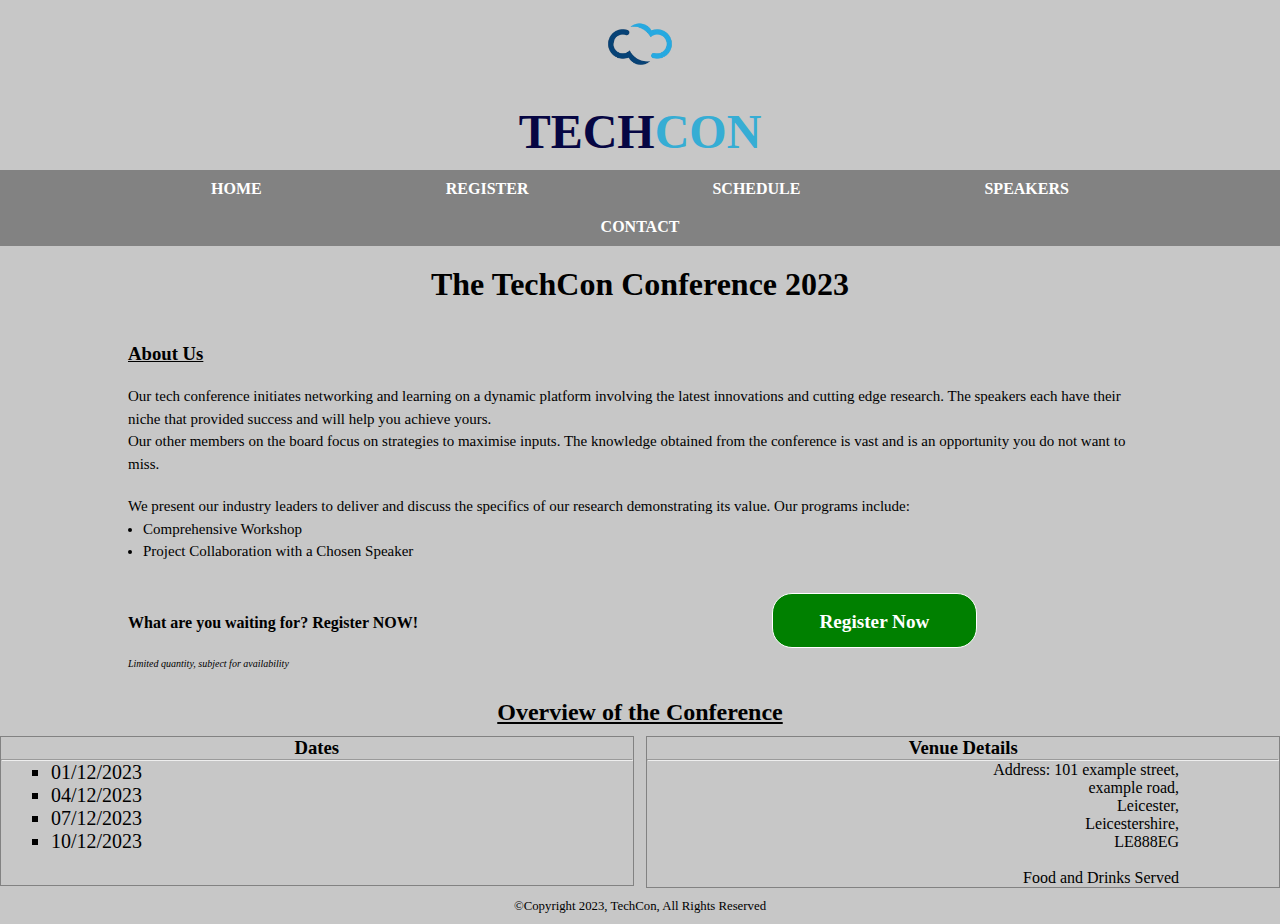
<file: TechCon Website/index.html>
<!DOCTYPE html>
<html>

<head>
    <title>Techcon Conference 2023</title>
    <!--2 css docs to save copying code out-->
    <link rel="stylesheet" href="stylemain.css">
    <link rel="stylesheet" href="styleindex.css">
    </style>
</head>

<body>
    <!--content for all pages (header&nav)-->
    <header>
        <!--for text only browsers they will see 'logo'-->
        <img src="images/cloudlogo.png" alt="logo">
        <h1>TECH</h1>
    </header>
    <nav class="navbar">
        <!--list of the navigation options-->
        <ul>
            <li><a href="index.html">HOME</a></li>
            <li><a href="register.html">REGISTER</a></li>
            <li><a href="schedule.html">SCHEDULE</a></li>
            <li><a href="speakers.html">SPEAKERS</a></li>
            <li><a href="contact.html">CONTACT</a></li>
        </ul>
    </nav>

    <!--content only for landing page-->
    <main>
        <div id="main-div">
            <h2>The TechCon Conference 2023</h2>
            <h3>About Us</h3>
            <p>Our tech conference initiates networking and learning on a dynamic platform involving the latest
                innovations and cutting edge research. The speakers each have their niche that provided success and will
                help you achieve yours.<br>Our other members on the board focus on strategies to maximise inputs. The
                knowledge obtained from the conference is vast and is an opportunity you do not want to miss.</p>
            <ul>We present our industry leaders to deliver and discuss the specifics of our research demonstrating its
                value. Our programs include:<br>
                <li>Comprehensive Workshop</li>
                <li>Project Collaboration with a Chosen Speaker</li>
            </ul>
        </div>
        <div id="register-now-div">
            <b>What are you waiting for? Register NOW!</b>
            <!--button to link to the registration page-->
            <button><a href="register.html">Register Now</a></button><br>
            <p>Limited quantity, subject for availability</p>
        </div>
        <!--separate articles for dates and venue-->
        <section>
            <h2>Overview of the Conference</h2>
            <article id="dates-div" class="clearfix">
                <h3>Dates</h3>
                <hr>
                <ul>
                    <li>
                        <p>01/12/2023</p>
                    </li>
                    <li>
                        <p>04/12/2023</p>
                    </li>
                    <li>
                        <p>07/12/2023</p>
                    </li>
                    <li>
                        <p>10/12/2023</p>
                    </li>
                </ul>
            </article>
            <article id="venue-div" class="clearfix">
                <h3>Venue Details</h3>
                <hr>
                <div id="venue-location-div">
                    <p>Address: 101 example street,<br>example road,<br>Leicester,<br>Leicestershire,<br>LE888EG</p><br>
                    <p>Food and Drinks Served</p>
                </div>
            </article>
        </section>
    </main>

    <!--copyright mark-->
    <footer>
        <p>&copy;Copyright 2023, TechCon, All Rights Reserved</p>
    </footer>

</body>

</html>
</file>
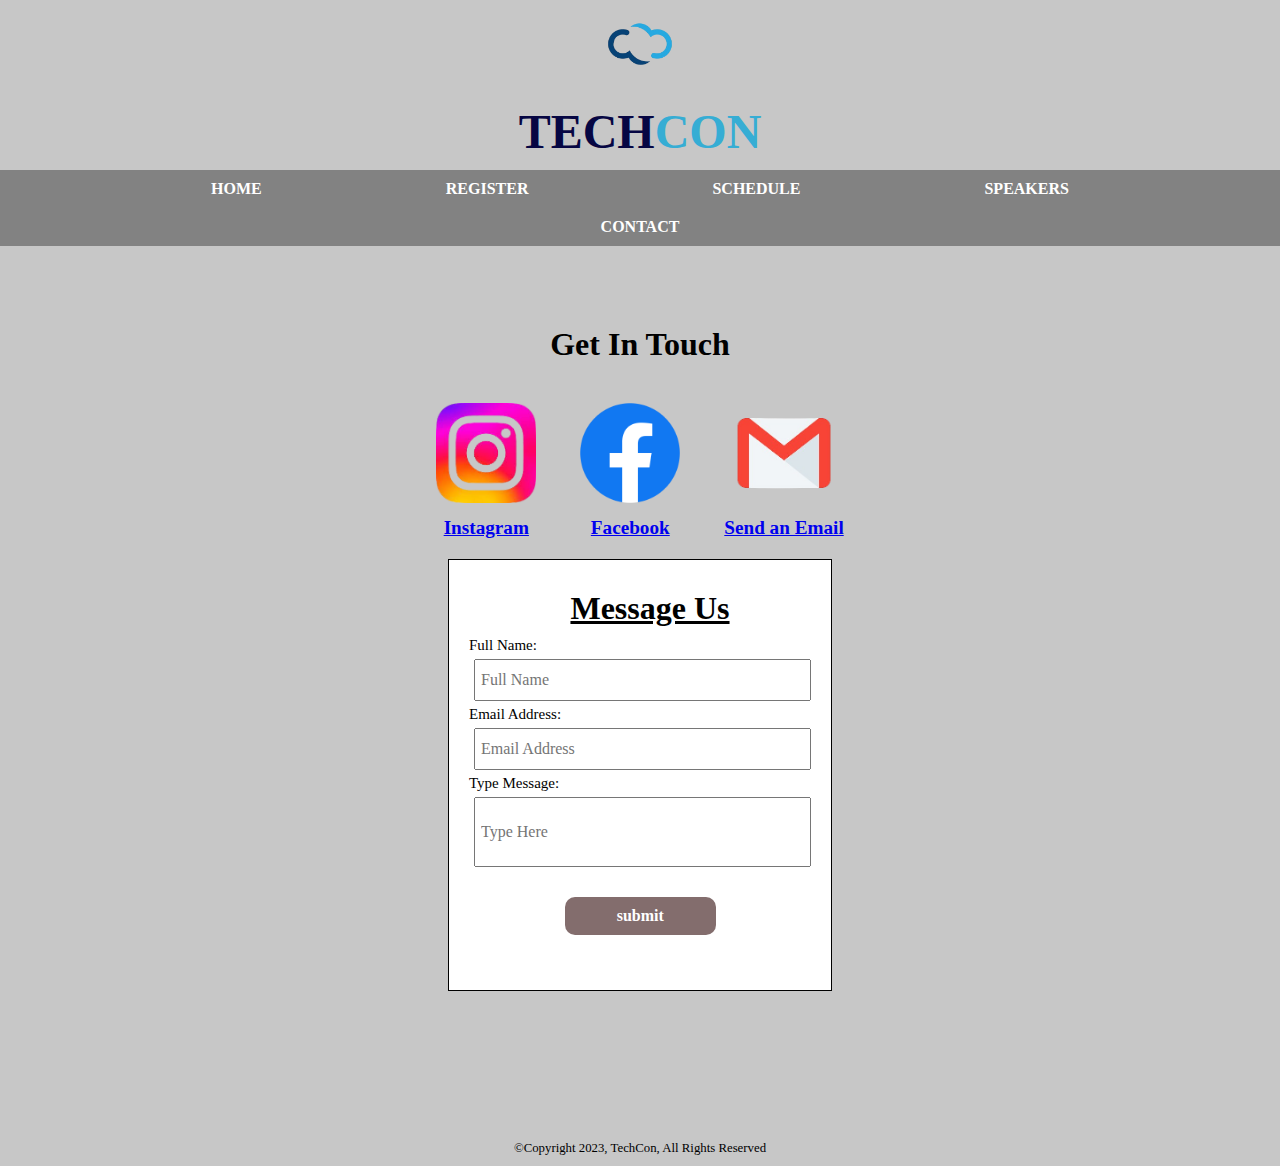
<file: TechCon Website/contact.html>
<!DOCTYPE html>
<html>
    <head>
        <title>Techcon Conference 2023</title>
        <!--3 css docs to save copying code out-->
        <link rel="stylesheet" href="stylemain.css">
        <link rel="stylesheet" href="stylecontact.css">
        <link rel="stylesheet" href="styleform.css">
        </style>
    </head>
    <body>
        <!--content for all pages (header&nav)-->
        <header>
            <!--for text only browsers they will see 'logo'-->
            <img src="images/cloudlogo.png" alt="logo">
            <h1>TECH</h1>
        </header>
        <nav class="navbar">
            <!--list of the navigation options-->
                <ul>
                    <li><a href="index.html">HOME</a></li>
                    <li><a href="register.html">REGISTER</a></li>
                    <li><a href="schedule.html">SCHEDULE</a></li>
                    <li><a href="speakers.html">SPEAKERS</a></li>
                    <li><a href="contact.html">CONTACT</a></li>
                </ul>
        </nav>

        <!--content only for contact page-->
        <main>
            <section class="contact">
                <h2>Get In Touch</h2>
                <div id="img-div">
                    <img src="images/instagram.png" alt="Instagram-Icon">
                    <a href="https://www.instagram.com" target="_blank"><h4>Instagram</h4></a>
                </div>
                <div id="img-div">
                    <img src="images/facebook.png" alt="Facebook-Icon">
                    <a href="https://www.facebook.com" target="_blank"><h4>Facebook</h4></a>
                </div>
                <div id="img-div">
                    <img src="images/email.png" alt="Email-Icon">
                    <a href="mailto:hm430@student.le.ac.uk" target="_blank"><h4>Send an Email</h4></a>
                </div>
            </section>

            <section>
                <div class="registration">
                    <!--using same css file so 'registration' is used-->
                    <form>
                        <h1>Message Us</h1>
                        <!--form content-->
                        <p>Full Name: </p>
                        <input type="text" name="fullname" placeholder="Full Name"><br>
                        <p>Email Address: </p>
                        <input type="email" name="email" placeholder="Email Address"><br>
                        <div id="long-message-div">
                            <p>Type Message: </p>
                            <input type="text" name="text" placeholder="Type Here"><br>
                        </div>
                        <!--submit input-->
                        <div id="submit-div">
                            <input type="submit" name="submit" value="submit">
                        </div>
                    </div>
                    </form>
            </section>

        </main>

        <footer>
            <p>&copy;Copyright 2023, TechCon, All Rights Reserved</p>
        </footer>
    </body>
</html>
</file>
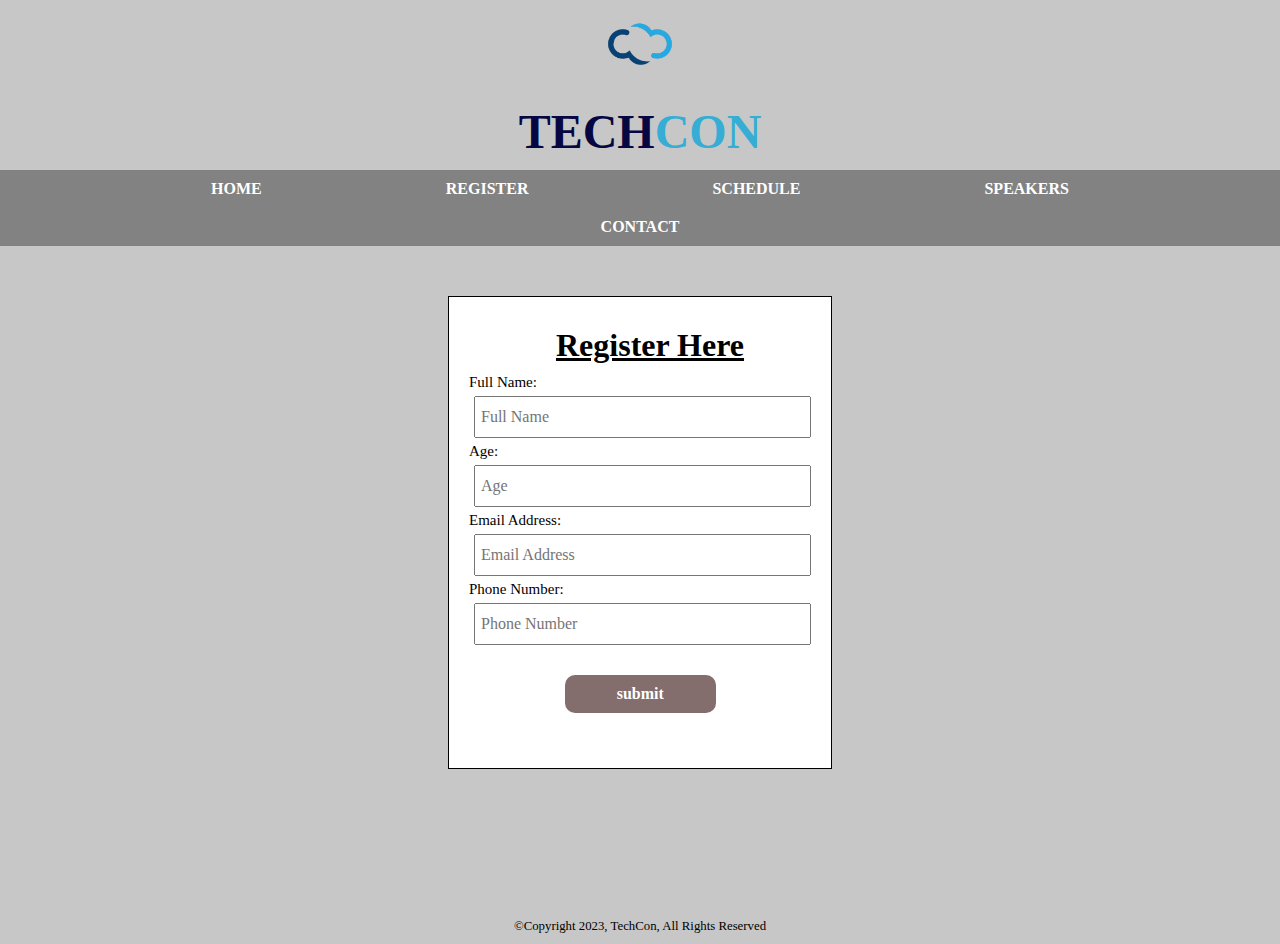
<file: TechCon Website/register.html>
<!DOCTYPE html>
<html>
    <head>
        <title>Techcon Conference 2023</title>
        <!--2 css docs to save copying code out-->
        <link rel="stylesheet" href="stylemain.css">
        <link rel="stylesheet" href="styleform.css">
        </style>
    </head>
    <body>
        <!--content for all pages (header&nav)-->
        <header>
            <!--for text only browsers they will see 'logo'-->
            <img src="images/cloudlogo.png" alt="logo">
            <h1>TECH</h1>
        </header>
        <nav class="navbar">
                <ul>
                    <li><a href="index.html">HOME</a></li>
                    <li><a href="register.html">REGISTER</a></li>
                    <li><a href="schedule.html">SCHEDULE</a></li>
                    <li><a href="speakers.html">SPEAKERS</a></li>
                    <li><a href="contact.html">CONTACT</a></li>
                </ul>
        </nav>

        <!--content only for form-->
        <main>
            <div class="registration">
            <h1>Register Here</h1>
            <form>
                <!--form content-->
                <p>Full Name: </p>
                <input type="text" name="fullname" placeholder="Full Name"><br>
                <p>Age: </p>
                <input type="number" name="Age" placeholder="Age"><br>
                <p>Email Address: </p>
                <input type="email" name="email" placeholder="Email Address"><br>
                <p>Phone Number: </p>
                <input type="tel" name="tel" placeholder="Phone Number"><br>
                <!--submit input-->
                <div id="submit-div">
                    <input type="submit" name="submit" value="submit">
                </div>
            </div>
            </form>
        </main>

         <footer>
            <p>&copy;Copyright 2023, TechCon, All Rights Reserved</p>
        </footer>

    </body>
</html>
</file>
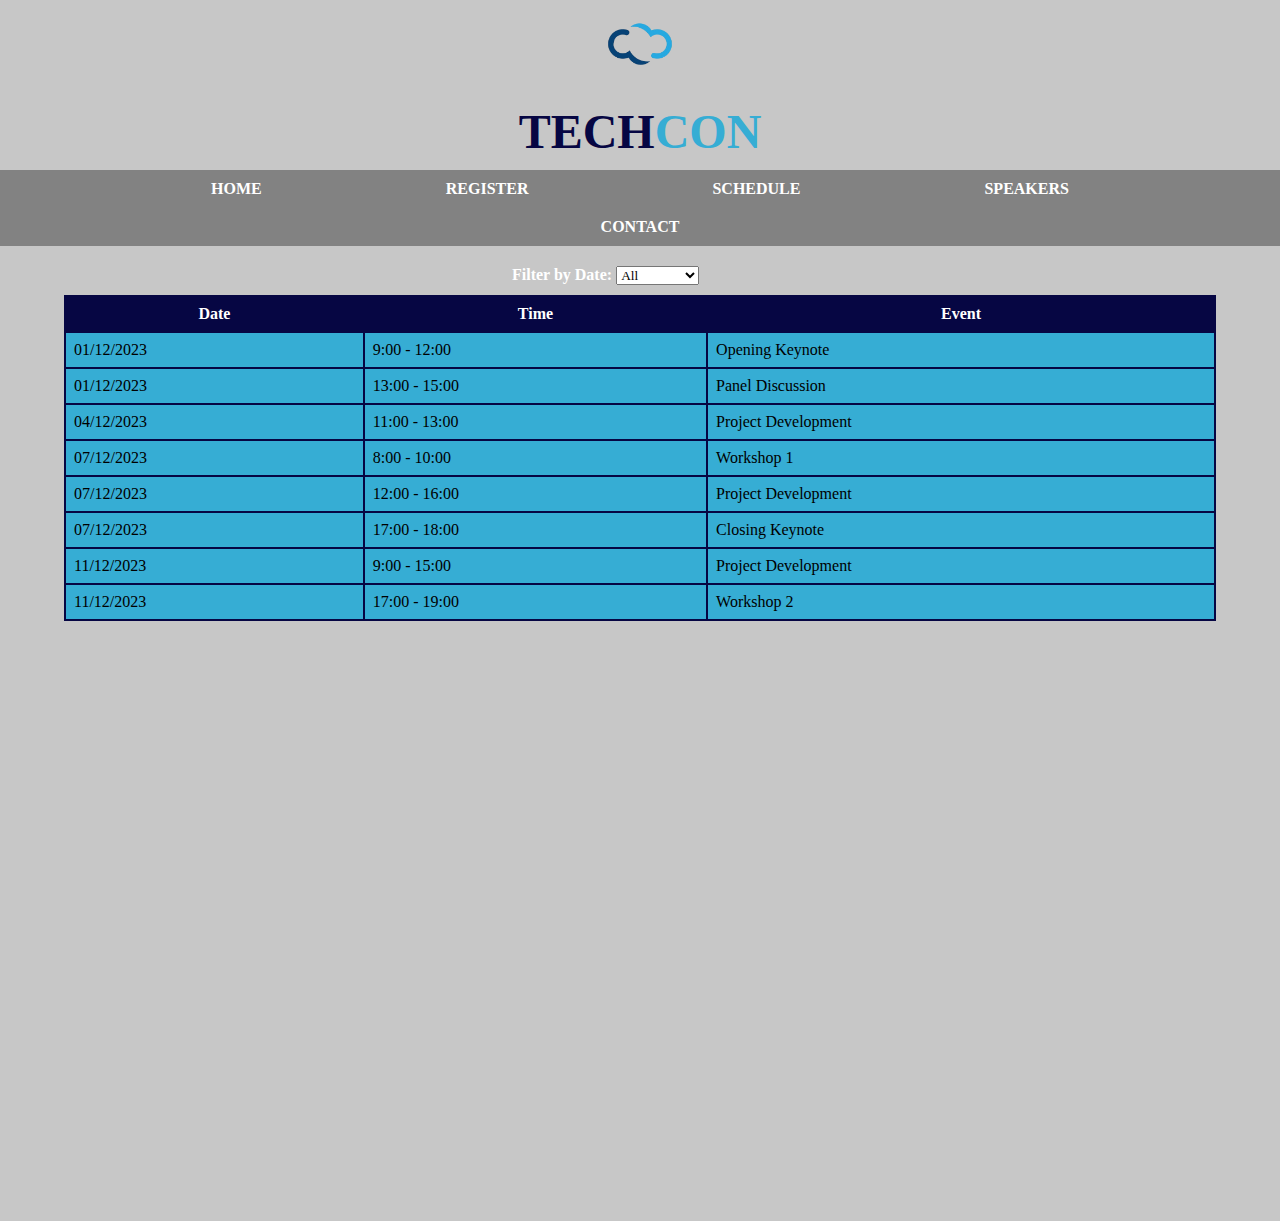
<file: TechCon Website/schedule.html>
<!DOCTYPE html>
<html>
    <head>
        <title>Techcon Conference 2023</title>
        <!--2 css docs to save copying code out-->
        <link rel="stylesheet" href="stylemain.css">
        <link rel="stylesheet" href="styleschedule.css">
        </style>
    </head>
    <body>
        <!--content for all pages (header&nav)-->
        <header>
            <!--for text only browsers they will see 'logo'-->
            <img src="images/cloudlogo.png" alt="logo">
            <h1>TECH</h1>
        </header>
        <nav class="navbar">
            <!--list of the navigation options-->
                <ul>
                    <li><a href="index.html">HOME</a></li>
                    <li><a href="register.html">REGISTER</a></li>
                    <li><a href="schedule.html">SCHEDULE</a></li>
                    <li><a href="speakers.html">SPEAKERS</a></li>
                    <li><a href="contact.html">CONTACT</a></li>
                </ul>
        </nav>

        <!--content only for schedule page-->
        <main>
            <!--creating filter-->
            <label for="date">Filter by Date: </label>
            <select id="date" onchange="filter_table()">
                <!--different select values-->
                <option value="All">All</option>
                <option value="01/12/2023">01/12/2023</option>
                <option value="04/12/2023">04/12/2023</option>
                <option value="07/12/2023">07/12/2023</option>
                <option value="11/12/2023">11/12/2023</option>
            </select>
            <table id="table-div" border="0.5">
                <thead>
                    <tr>
                        <th>Date</th>
                        <th>Time</th>
                        <th>Event</th>
                    </tr>
                </thead>
                <tbody>
                    <tr class="day1">
                        <td>01/12/2023</td>
                        <td>9:00 - 12:00</td>
                        <td>Opening Keynote</td>
                    </tr>
                    <tr class="day1">
                        <td>01/12/2023</td>
                        <td>13:00 - 15:00</td>
                        <td>Panel Discussion</td>
                    </tr>
                    <tr class="day2">
                        <td>04/12/2023</td>
                        <td>11:00 - 13:00</td>
                        <td>Project Development</td>
                    </tr>
                    <tr class="day3">
                        <td>07/12/2023</td>
                        <td>8:00 - 10:00</td>
                        <td>Workshop 1</td>
                    </tr>
                    <tr class="day3">
                        <td>07/12/2023</td>
                        <td>12:00 - 16:00</td>
                        <td>Project Development</td>
                    </tr>
                    <tr class="day3">
                        <td>07/12/2023</td>
                        <td>17:00 - 18:00</td>
                        <td>Closing Keynote</td>
                    </tr>
                    <tr class="day4">
                        <td>11/12/2023</td>
                        <td>9:00 - 15:00</td>
                        <td>Project Development</td>
                    </tr>
                    <tr class="day4">
                        <td>11/12/2023</td>
                        <td>17:00 - 19:00</td>
                        <td>Workshop 2</td>
                    </tr>
                </tbody>
            </table>
            
        </main>
        <div id="space"></div>

<!--javascript-->
<script type="text/javascript">
function filter_table() {
    //variables assigned to rows
    var dropdown = document.getElementById("date");
    var chosen_value = dropdown.value;
    var table = document.getElementById("table-div");
    var rows = table.getElementsByTagName("tr");

    //creates loop for rows
    for (var i = 1; i < rows.length; i++) {
        var row = rows[i];
        var date = row.cells[0].textContent.trim();

        if (chosen_value === "All" || date === chosen_value) {
            row.style.display = "";
        } else {
            row.style.display = "none";
        }
    }
}

</script>
</body>
</html>
</file>
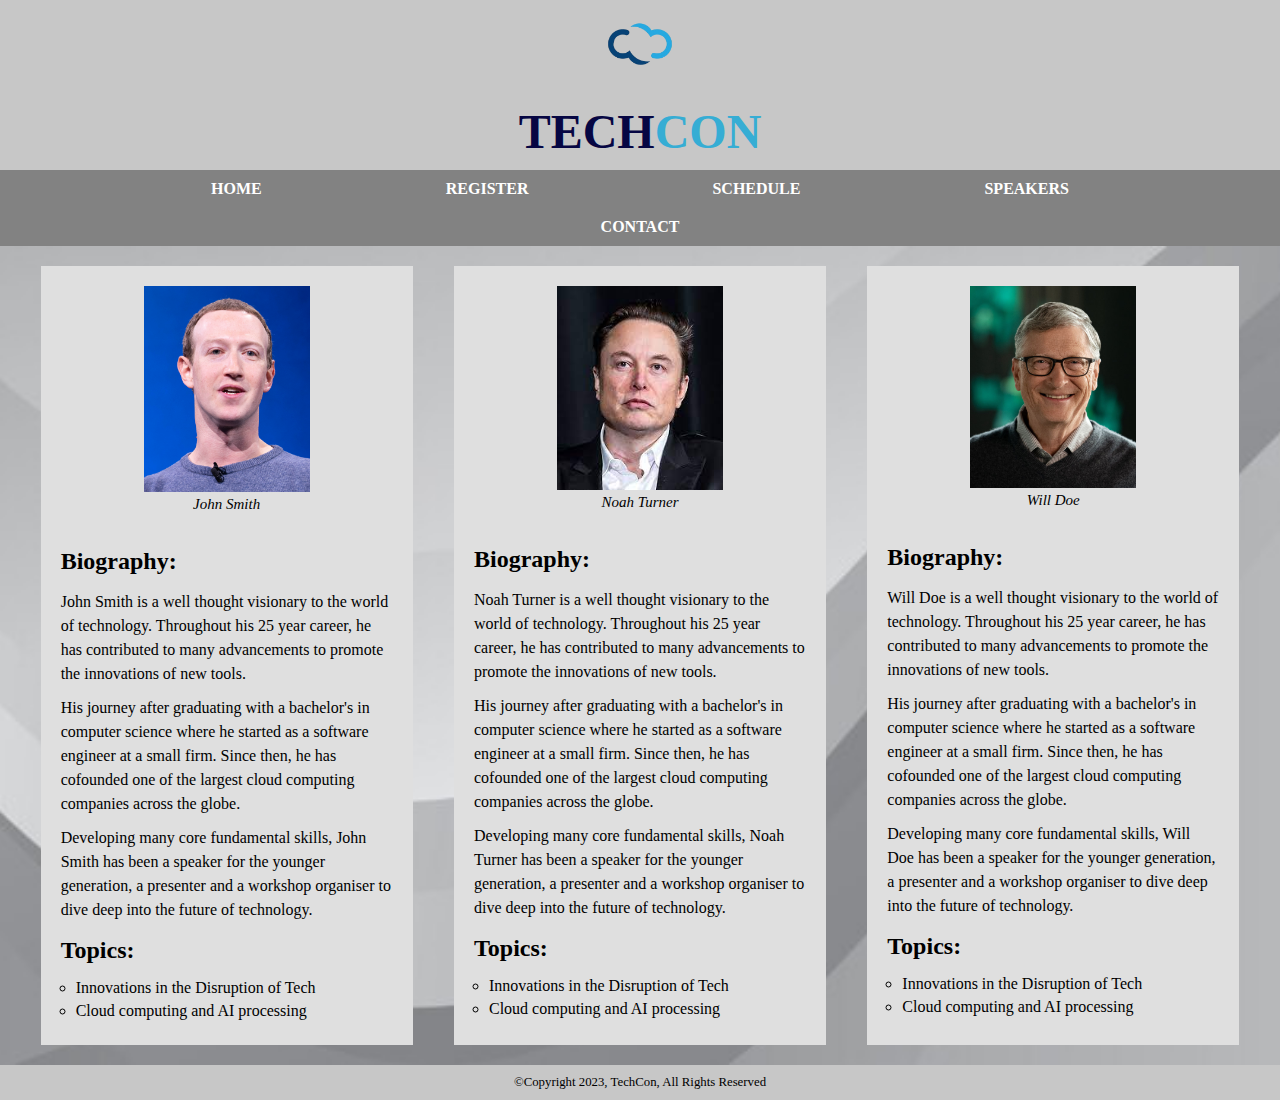
<file: TechCon Website/speakers.html>
<!DOCTYPE html>
<html>
    <head>
        <title>Techcon Conference 2023</title>
        <!--2 css docs to save copying code out-->
        <link rel="stylesheet" href="stylemain.css">
        <link rel="stylesheet" href="stylespeakers.css">
        </style>
    </head>
    <body>
        <!--content for all pages (header&nav)-->
        <header>
            <!--for text only browsers they will see 'logo'-->
            <img src="images/cloudlogo.png" alt="logo">
            <h1>TECH</h1>
        </header>
        <nav class="navbar">
            <!--list of the navigation options-->
                <ul>
                    <li><a href="index.html">HOME</a></li>
                    <li><a href="register.html">REGISTER</a></li>
                    <li><a href="schedule.html">SCHEDULE</a></li>
                    <li><a href="speakers.html">SPEAKERS</a></li>
                    <li><a href="contact.html">CONTACT</a></li>
                </ul>
        </nav>

        <!--content only for speakers page-->
        <main>
            <article>
                <figure>
                    <img src="images/John Smith.jpeg" alt="John-Smith-Image">
                    <figcaption>John Smith</figcaption>
                </figure>
                <h2>Biography:</h2>
                <p>John Smith is a well thought visionary to the world of technology. Throughout his 25 year career, he has contributed to many advancements to promote the innovations of new tools.</p>
                <p>His journey after graduating with a bachelor's in computer science where he started as a software engineer at a small firm. Since then, he has cofounded one of the largest cloud computing companies across the globe.</p>
                <p>Developing many core fundamental skills, John Smith has been a speaker for the younger generation, a presenter and a workshop organiser to dive deep into the future of technology.
                </p>
                <h2>Topics:</h2>
                <ul>
                    <li>Innovations in the Disruption of Tech</li>
                    <li>Cloud computing and AI processing</li>
                </ul>
            </article>
            <article>
                <figure>
                    <img src="images/Noah Turner.jpeg" alt="Noah-Turner-Image">
                    <figcaption>Noah Turner</figcaption>
                </figure>
                <h2>Biography:</h2>
                <p>Noah Turner is a well thought visionary to the world of technology. Throughout his 25 year career, he has contributed to many advancements to promote the innovations of new tools.</p>
                <p>His journey after graduating with a bachelor's in computer science where he started as a software engineer at a small firm. Since then, he has cofounded one of the largest cloud computing companies across the globe.</p>
                <p>Developing many core fundamental skills, Noah Turner has been a speaker for the younger generation, a presenter and a workshop organiser to dive deep into the future of technology.
                </p>
                <h2>Topics:</h2>
                <ul>
                    <li>Innovations in the Disruption of Tech</li>
                    <li>Cloud computing and AI processing</li>
                </ul>
            </article>
            <article>
                <figure>
                    <img src="images/Will Doe.jpeg" alt="Will-Doe-Image">
                    <figcaption>Will Doe</figcaption>
                </figure>
                <h2>Biography:</h2>
                <p>Will Doe is a well thought visionary to the world of technology. Throughout his 25 year career, he has contributed to many advancements to promote the innovations of new tools.</p>
                <p>His journey after graduating with a bachelor's in computer science where he started as a software engineer at a small firm. Since then, he has cofounded one of the largest cloud computing companies across the globe.</p>
                <p>Developing many core fundamental skills, Will Doe has been a speaker for the younger generation, a presenter and a workshop organiser to dive deep into the future of technology.
                </p>
                <h2>Topics:</h2>
                <ul>
                    <li>Innovations in the Disruption of Tech</li>
                    <li>Cloud computing and AI processing</li>
                </ul>
            </article>
        </main>

        <footer>
            <p>&copy;Copyright 2023, TechCon, All Rights Reserved</p>
        </footer>
    </body>
</html>
</file>
<file: TechCon Website/stylemain.css>
/* main css file for all pages*/
*{
    margin: 0;
    padding: 0;
    font-family:Georgia, 'Times New Roman', Times, serif;
    box-sizing: border-box;
}

/* header css */
header{
    background-color: #c7c7c7;
    text-align: center;
    display:flexbox;
    min-height: 170px;
}
header img{
    width: 100px;
}
header h1{
    font-size: 3rem;
    color: rgb(6, 6, 67);
}
header h1::after{
    content: "CON";
    color: rgb(54, 173, 212);
}

/* navbar css */
.navbar ul{
    list-style-type: none;
    background-color: #828282;
    text-align: center;
}
.navbar li{
    display: inline-block;
}
.navbar a{
    color: white;
    text-decoration: none;
    padding: 10px 90px 10px 90px;
    display: block;
    text-align: center;
    font-weight: bold;
    transition: 0.3s;
}
.navbar a:hover{
    background-color: #181818;
}

/*footer css*/
footer{
    text-align: center;
    font-size: 0.8rem;
    padding: 10px;
    background-color: #c7c7c7;
}
</file>
<file: TechCon Website/styleindex.css>
/*stylemain.css*/

/*About Us css*/
#main-div{
    text-align: center;
    background-color: #c7c7c7;
}
#main-div h2{
    background-color: #c7c7c7;
    padding-top: 20px;
    padding-bottom: 20px;
    font-size: 2rem;
}
#main-div h3{
    background-color: #c7c7c7;
    padding-top: 20px;
    padding-bottom: 10px;
    padding-left: 10%;
    padding-right: 10%;
    text-align: left;
    text-decoration: underline;
}
#main-div p, #main-div ul{
    background-color: #c7c7c7;
    padding-top: 10px;
    padding-bottom: 10px;
    padding-left: 10%;
    padding-right: 10%;
    font-size: 15px;
    text-align: left;
    line-height: 1.5;
}
#main-div li{
    margin-left: 15px;
}

/*formatting the register now call to action button*/
#register-now-div{
    background-color: #c7c7c7;
    padding-left: 10%;
    padding-right: 10%;
    padding-top: 10px;
    padding-bottom: 10px;
}
#register-now-div button{
    border-radius: 20px;
    font-size: 1.5rem;
    background-color: green;
    border: 1px solid white;
    width: 20%;
    height: 55px;
    margin-top: 10px;
    margin-bottom: 10px;
    margin-left: 350px;
    font-weight: bold;
    transition: 0.2s;
}
#register-now-div button:hover{
    background-color: aqua;
}
#register-now-div a{
    text-decoration: none;
    font-size: 1.2rem;
    color: white;
}
#register-now-div p{
    font-style: italic;
    padding-bottom: 10px;
    font-size: 10px;
}

section{
    min-height: 200px;
    background-color: #c7c7c7;
}
section h2{
    text-align: center;
    background-color: #c7c7c7;
    padding-left: 10%;
    padding-right: 10%;
    padding-top: 10px;
    padding-bottom: 10px;
    text-decoration: underline;
}
#dates-div{
    background-color: #c7c7c7;
    width: 49.5%;
    float: left;
    border: 1px solid #828282;
    text-align: center;
    min-height: 150px;
}
#dates-div li{
    text-align: left;
    margin-left: 50px;
    font-size: 1.25rem;
    list-style-type:square
}
#venue-div{
    background-color: #c7c7c7;
    width: 49.5%;
    float: right;
    border: 1px solid #828282;
    text-align: center;
    min-height: 150px;
}
#venue-div p{
    text-align: right;
    margin-right: 100px;
}

/*prevents display issues when setting objects side by side*/
.clearfix::after{
    content: "";
    display: block;
    clear: both;
}
</file>
<file: TechCon Website/stylecontact.css>
/*stylemain.css*/

/*contact section styles*/

.contact{
    text-align: center;
    padding-top: 30px;
}

.contact h2{
    font-size: 2rem;
    margin-bottom: 20px;
}

#img-div{
    display: inline-block;
    margin: 20px;
    transition: 0.2s;
}
#img-div img{
    width: 100px;
    height: auto;
}

#img-div h4{
    font-size: 1.2rem;
    margin-top: 10px;
}

/*hover over links to change colour*/
#img-div a:hover{
    color: #828282;
}
</file>
<file: TechCon Website/styleform.css>
/*stylemain.css*/

main{
    background-color: #c7c7c7;
}
/*formatting position of form*/
.registration{
    width: 30%;
    margin-left: 35%;
    padding-left: 20px;
    padding-top: 50px;
    padding-bottom: 50px;
    padding-top: 20px;
    border: 1px solid black;
    background-color: #fff;
}

.registration p{
    font-size: 15px;
}

.registration h1{
    font-size: 2rem;
    text-align: center;
    margin: 10px;
    text-decoration: underline;
}

.registration input{
    font-size: 16px;
    padding: 10px 5px;
    width: 93%;
    margin: 5px;
}

/*separate div to change format of submit button*/
#submit-div{
    width: 70%;
    padding-left: 25%;
    padding-top: 20px;
}
input[type="submit"]{
    border: none;
    border-radius: 10px;
    cursor: pointer;
    background-color: #836d6d;
    color: white;
    font-weight: bold;
    transition: 0.5s;
}
input[type="submit"]:hover {
    background-color: #a09393;
}

/*for the contact form*/
#long-message-div input[type="text"]{
    min-height: 70px;
}

/*leaving gaps between form to navbar&footer*/
footer{
    padding-top: 150px;
}
nav {
    padding-bottom: 50px;
    background-color: #c7c7c7;
}
</file>
<file: TechCon Website/styleschedule.css>
/*stylemain.css*/

main{
    background-color: #c7c7c7;
}
#date{
    margin-top: 20px;
    margin-bottom: 10px;
}
label{
    margin-left: 40%;
    color: white;
    font-weight: bolder;
}

#table-div{
    width: 90%;
    margin-left: 5%;
    background-color: rgb(6, 6, 67);
}

/*table header format*/
th{
    background-color: rgb(6, 6, 67);
    color: white;
    padding: 8px;
}

/*table data format*/
td{
    background-color: rgb(54, 173, 212);
    padding: 8px;
}

#space{
    min-height: 600px;
    background-color: #c7c7c7;
}
</file>
<file: TechCon Website/stylespeakers.css>
/*stylemain.css*/

/*adding a background image and wrapping contents of the speakers*/
main{
    display: flex;
    justify-content: space-around;
    flex-wrap: wrap;
    padding: 20px;
    background-image: url('images/grey-background.jpeg');
    background-size: cover;
    background-position: center;
    background-repeat: no-repeat;
}

/*adjusting format of each speaker's box*/
article{
    width: 30%;
    padding: 20px;
    background-color: #dfdfdf;
}

figure{
    text-align: center;
}
figure img{
    width: 50%;
    height: 50%;
}
figcaption{
    font-size: 15px;
    padding-bottom: 20px;
    font-style: italic;
}

article h2{
    font-size: 1.5rem;
    margin: 15px 0;
}
article p{
    font-size: 1rem;
    margin-bottom: 10px;
    line-height: 1.5;
}
article ul {
    list-style-type:circle;
    margin-left: 15px;
}

article ul li {
    font-size: 16px;
    margin-bottom: 5px;
}
</file>
